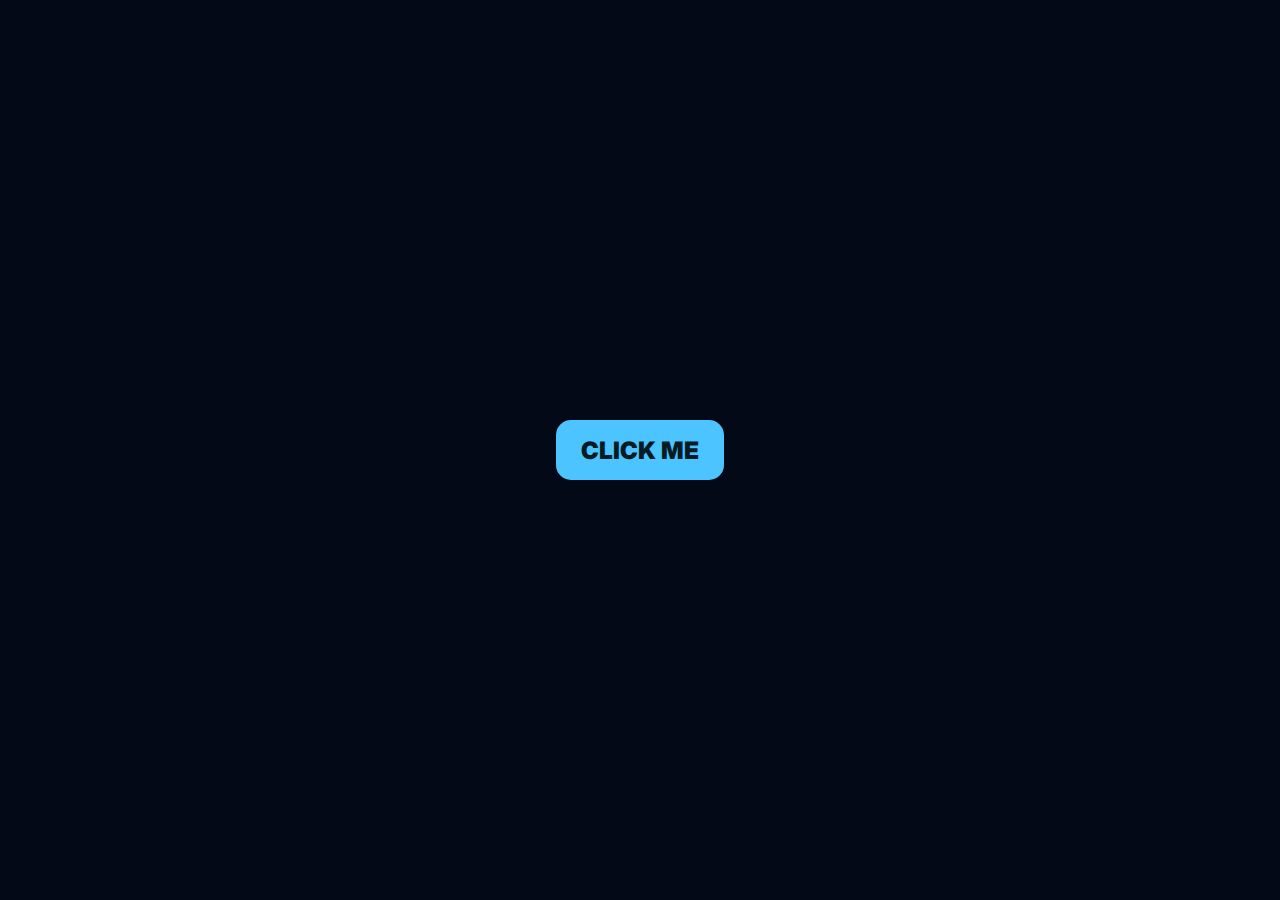
<file: CDN/index.html>
<!DOCTYPE html>
<html lang="en">
<head>
    <meta charset="UTF-8">
    <meta name="viewport" content="width=device-width, initial-scale=1.0">
    <title>Ripple Effect | Button</title>
    <link rel="stylesheet" href="./css/ripple-button.css">
    <link rel="stylesheet" href="./css/style.css">
    <script src="./js/ripple-button.js" defer></script>
    <script src="./js/app.js" defer></script>
</head>
<body>
    <button class="ripple-button" data-color="">
        Click Me
    </button>
</body>
</html>
</file>
<file: CDN/css/ripple-button.css>
.ripple-button-cdn-classname {
  display: inline-grid;
  place-items: center;
  position: relative;
  isolation: isolate;
  -webkit-appearance: none;
     -moz-appearance: none;
          appearance: none;
  overflow: hidden;
}
.ripple-button-cdn-classname::before {
  content: "";
  position: absolute;
  left: var(--x);
  top: var(--y);
  transform: translate(-50%, -50%) scale(0);
  z-index: -1;
  transition: transform 750ms;
  width: 150%;
  aspect-ratio: 1/1;
  border-radius: 50%;
  background: var(--ripple-color);
  opacity: var(--ripple-opacity);
}
.ripple-button-cdn-classname.pulse::before {
  animation: pulse 500ms;
}

@keyframes pulse {
  0% {
    transform: translate(-50%, -50%) scale(0);
    opacity: var(--ripple-opacity);
  }
  100% {
    transform: translate(-50%, -50%) scale(1);
    opacity: 0;
  }
}/*# sourceMappingURL=ripple-button.css.map */
</file>
<file: CDN/css/style.css>
@import url("https://fonts.googleapis.com/css2?family=Inter:wght@100;200;300;400;500;600;700;800;900&display=swap");
* {
  margin: 0;
  padding: 0;
  box-sizing: border-box;
  font-family: "Inter", sans-serif;
}

body {
  background: hsl(221, 76%, 5%);
  min-height: 100vh;
  display: grid;
  place-items: center;
}

.ripple-button {
  width: 7em;
  height: 2.5em;
  border-radius: 0.625em;
  border: 2px solid hsl(200, 100%, 65%);
  cursor: pointer;
  font-size: 1.5rem;
  font-weight: 900;
  text-transform: uppercase;
  background: hsl(200, 100%, 65%);
  color: rgb(6, 28, 37);
}/*# sourceMappingURL=style.css.map */
</file>
